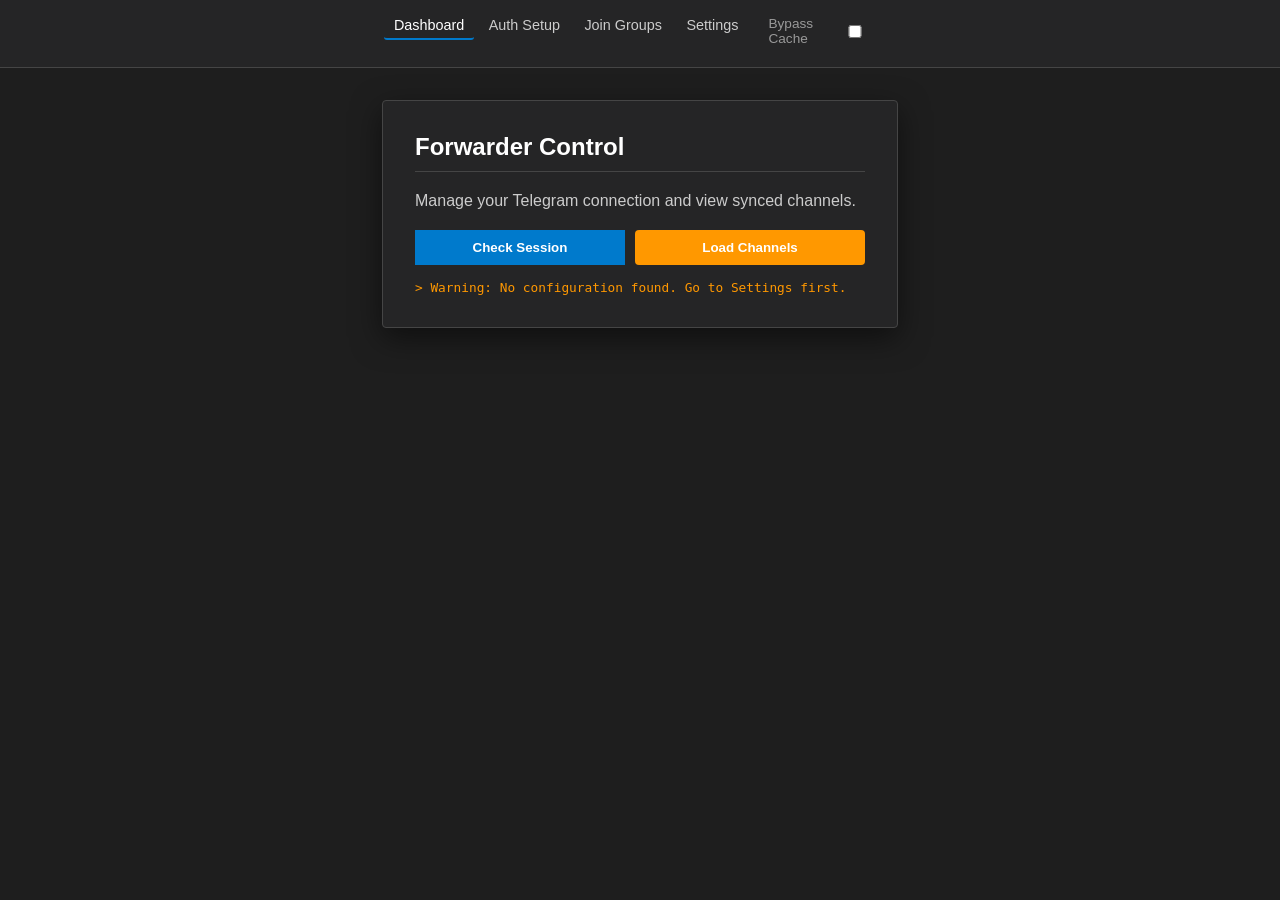
<file: telegram-auto/public/index.html>
<!DOCTYPE html>

<html lang="en">

<head>

<meta charset="UTF-8">

<meta name="viewport" content="width=device-width, initial-scale=1.0">

<title>Telegram Forwarder - Dashboard</title>

<link rel="stylesheet" href="style.css">

<script src="state.js"></script>

</head>

<body>

<nav class="navbar">

<div class="nav-links">

<a href="index.html" class="active">Dashboard</a>

<a href="setup.html">Auth Setup</a>

<a href="join.html">Join Groups</a>

<a href="settings.html">Settings</a>

</div>


<div class="nav-toggle-container">

<label class="switch-label">

<span>Bypass Cache</span>

<input type="checkbox" id="refresh-toggle" onchange="handleToggleChange(this.checked)">

<span class="slider"></span>

</label>

</div>

</nav>



<div class="container">

<header>

<h2>Forwarder Control</h2>

<p>Manage your Telegram connection and view synced channels.</p>

</header>


<div class="btn-group">

<button class="btn btn-blue" onclick="initializeSession()">Check Session</button>

<button class="btn btn-orange" onclick="loadChannels()">Load Channels</button>
</div>



<div id="status" class="status-box">System Ready.</div>



<div id="channel-container" class="data-section" style="display: none;">

<div class="section-header">

<h3>Your Channels & Groups</h3>

<span id="cache-indicator" class="badge"></span>

</div>

<div class="table-wrapper">

<table id="channel-table">

<thead>

<tr>

<th>Title</th>

<th>ID</th>

<th>Type</th>

<th>Username</th>

</tr>

</thead>

<tbody id="channel-list-body">

</tbody>

</table>

</div>

</div>

</div>



<script>

// On Page Load: Sync UI with the central state

window.onload = () => {

const currentState = getState();


// Set toggle position from saved state

document.getElementById('refresh-toggle').checked = !!currentState.refreshEnabled;


if (currentState.config && currentState.config.api_id) {

initializeSession();

} else {

updateStatus("> Warning: No configuration found. Go to Settings first.", "#FF9800");

}

};



function handleToggleChange(isRefreshEnabled) {

setState({ refreshEnabled: isRefreshEnabled });

const msg = isRefreshEnabled ? "Cache bypass enabled." : "Using SQLite cache.";

updateStatus(`> ${msg}`, "#666");

}



function updateStatus(text, color = "#333") {

const el = document.getElementById('status');

el.innerText = text;

el.style.color = color;

}



async function initializeSession() {

const { config } = getState();

updateStatus("> Initializing Telegram client...");


try {

const response = await fetch('/api/init', {

method: 'POST',

headers: { 'Content-Type': 'application/json' },

body: JSON.stringify(config)

});

const data = await response.json();


if (data.status === "authorized") {

updateStatus("> " + data.message, "#4CAF50");

} else {

updateStatus("> " + data.message, "#FF9800");

}

} catch (e) {

updateStatus("> Connection to API failed.", "#f44336");

}

}



async function loadChannels() {

const { config, refreshEnabled } = getState();

if (!config) return updateStatus("> Error: Settings missing.", "#f44336");



const container = document.getElementById('channel-container');

const tbody = document.getElementById('channel-list-body');

const indicator = document.getElementById('cache-indicator');



updateStatus(refreshEnabled ? "> Fetching live data (Bypassing Cache)..." : "> Fetching from database...");

tbody.innerHTML = "";



try {

// Build URL with refresh param based on toggle state

const url = `/api/channels?own=true${refreshEnabled ? '&refresh=true' : ''}`;


const response = await fetch(url, {

method: 'POST',

headers: { 'Content-Type': 'application/json' },

body: JSON.stringify(config)

});

const data = await response.json();



if (data.status === "success") {

updateStatus(`> Found ${data.channels.length} channels.`);

container.style.display = "block";


// Show source badge

indicator.innerText = data.source === "cache" ? "FROM CACHE" : "LIVE DATA";

indicator.className = `badge ${data.source === 'cache' ? 'bg-grey' : 'bg-blue'}`;



data.channels.forEach(ch => {

const row = `
<tr>
        <td><strong>${ch.title}</strong></td>
        <td><code>${ch.id}</code></td>
        <td>${ch.is_channel ? 'Channel' : 'Group'}</td>
        <td>
            <a href="channel_sync.html?channel-id=${ch.id}" class="btn-orange" 
               style="text-decoration:none; padding: 4px 8px; font-size: 11px;">
               Sync Files
            </a>
        </td>
    </tr>

`;

tbody.innerHTML += row;

});

} else {

updateStatus("> Error: " + data.message, "#f44336");

}

} catch (e) {

updateStatus("> Failed to reach server.", "#f44336");

}

}



async function controlForwarder(action) {

const { config } = getState();

updateStatus(`> Attempting to ${action} forwarder...`);

try {

const response = await fetch(`/api/forward/${action}`, {

method: 'POST',

headers: { 'Content-Type': 'application/json' },

body: JSON.stringify(config)

});

const data = await response.json();

updateStatus("> " + (data.status || data.message));

} catch (e) {

updateStatus("> Request Failed.", "#f44336");

}

}

</script>



<style>

.nav-toggle-container { display: flex; align-items: center; font-size: 0.85rem; }

.switch-label { display: flex; align-items: center; gap: 10px; cursor: pointer; }

</style>

</body>

</html>
</file>
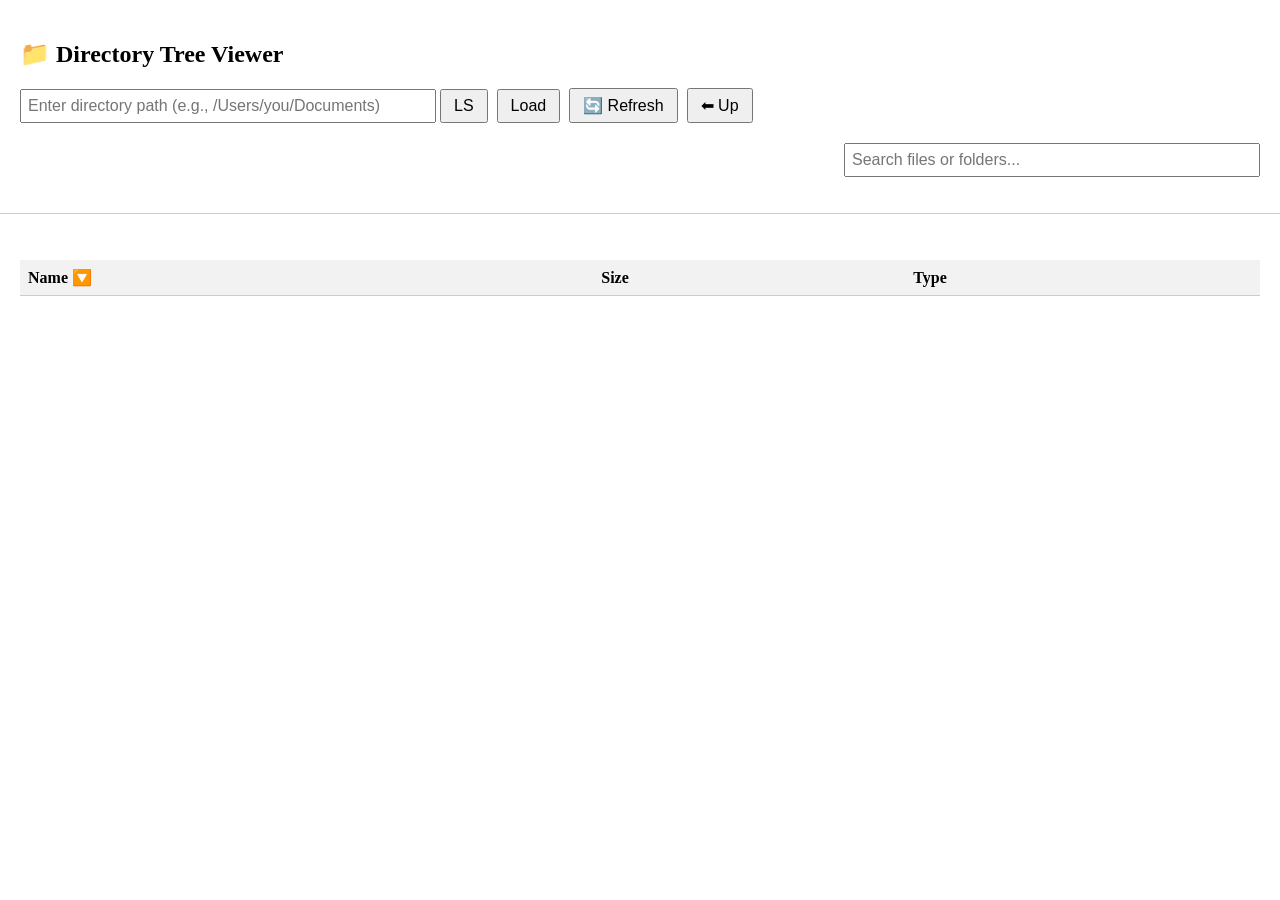
<file: dir_info/ui-table.html>
<!DOCTYPE html>
<html>
<head>
  <meta charset="UTF-8">
  <title>Directory Tree Viewer</title>
  <style>
    html, body {
      height: 100%;
      margin: 0;
      overflow: hidden;
    }

    #topControls {
      position: fixed;
      top: 0;
      left: 0;
      right: 0;
      background-color: white;
      padding: 20px;
      z-index: 10;
      border-bottom: 1px solid #ccc;
    }

    .controls-row {
      display: flex;
      justify-content: space-between; /* breadcrumb left, search right */
      align-items: center;
      margin-top: 10px;
    }

    #breadcrumb {
      font-size: 0.9em;
    }

    #breadcrumb span {
      cursor: pointer;
      color: blue;
      text-decoration: underline;
      margin-right: 5px;
    }

    #breadcrumb span:hover {
      text-decoration: none;
    }

    .search-box input {
      width: 250px;
      padding: 6px;
      font-size: 1em;
    }

    #breadcrumb {
      margin-top: 10px;
      font-size: 0.9em;
    }

    #breadcrumb span {
      cursor: pointer;
      color: blue;
      text-decoration: underline;
      margin-right: 5px;
    }

    #breadcrumb span:hover {
      text-decoration: none;
    }

    #tableContainer {
      position: absolute;
      top: 240px;
      bottom: 0;
      left: 0;
      right: 0;
      overflow-y: auto;
      padding: 0 20px 20px 20px;
    }

    input[type="text"] {
      width: 400px;
      padding: 6px;
      font-size: 1em;
    }

    button {
      padding: 6px 12px;
      font-size: 1em;
      margin-right: 5px;
    }

    .error {
      color: red;
      margin-top: 10px;
    }

    table {
      width: 100%;
      border-collapse: collapse;
      margin-top: 20px;
    }

    th, td {
      text-align: left;
      padding: 8px;
      border-bottom: 1px solid #ccc;
    }

    th {
      background-color: #f2f2f2;
      cursor: pointer;
    }

    .folder-row {
      cursor: pointer;
    }

    .indent {
      padding-left: 20px;
    }

    .search-box {
      margin-top: 10px;
    }
  </style>
</head>
<body>

<div id="topControls">
  <h2>📁 Directory Tree Viewer</h2>

  <div>
    <input type="text" id="dirInput" placeholder="Enter directory path (e.g., /Users/you/Documents)">
    <button onclick="loadLs()">LS</button>
    <button onclick="loadDir()">Load</button>
    <button onclick="refreshDir()">🔄 Refresh</button>
    <button onclick="goUp()">⬅ Up</button>
  </div>

  <div class="controls-row">
    <div id="breadcrumb"></div>

    <div class="search-box">
      <input type="text" id="searchInput" placeholder="Search files or folders..." oninput="filterTable()">
    </div>
  </div>
  
  <p class="error" id="errorMsg"></p>
</div>

<div id="tableContainer">
  <table id="dirTable">
    <thead>
    <tr>
      <th onclick="sortTable(0)">Name 🔽</th>
      <th onclick="sortTable(1)">Size</th>
      <th onclick="sortTable(2)">Type</th>
    </tr>
    </thead>
    <tbody id="dirTableBody"></tbody>
  </table>
</div>

<script>
  let flatData = [];
  let sortDirection = [true, true, true];

  window.onload = () => {
    const savedPath = localStorage.getItem('savedDirPath');
    if (savedPath) {
      document.getElementById('dirInput').value = savedPath;
      renderBreadcrumb(savedPath);
    }
  };

  document.getElementById('dirInput').addEventListener('input', (e) => {
    localStorage.setItem('savedDirPath', e.target.value);
    renderBreadcrumb(e.target.value);
  });

  function formatSize(bytes) {
    if (bytes === 0) return '0 B';
    const units = ['B', 'KB', 'MB', 'GB', 'TB'];
    const i = Math.floor(Math.log(bytes) / Math.log(1024));
    return (bytes / Math.pow(1024, i)).toFixed(1) + ' ' + units[i];
  }

  function buildTable() {
    const tbody = document.getElementById('dirTableBody');
    tbody.innerHTML = '';

    for (const item of flatData) {
      const tr = document.createElement('tr');
      tr.dataset.path = item.path;
      tr.classList.add(item.type === 'Folder' ? 'folder-row' : 'file-row');

      const nameTd = document.createElement('td');
      nameTd.innerHTML = (item.type === 'Folder' ? '📁 ' : '📄 ') + item.name;
      nameTd.className = 'indent';
      tr.appendChild(nameTd);

      const sizeTd = document.createElement('td');
      sizeTd.textContent = item.size ? formatSize(item.size) : '-';
      tr.appendChild(sizeTd);

      const typeTd = document.createElement('td');
      typeTd.textContent = item.type;
      tr.appendChild(typeTd);

      if (item.type === 'Folder') {
        tr.addEventListener('click', () => {
          loadLs(item.path); // ✅ Navigate into folder
        });
      }

      tbody.appendChild(tr);
    }
  }

  function renderBreadcrumb(path) {
    const breadcrumb = document.getElementById('breadcrumb');
    breadcrumb.innerHTML = '';

    const parts = path.split('/').filter(Boolean);
    let currentPath = path.startsWith('/') ? '/' : '';

    parts.forEach((part, index) => {
      currentPath += part + (index < parts.length - 1 ? '/' : '');

      const span = document.createElement('span');
      span.textContent = part;
      span.onclick = () => loadLs(currentPath);
      breadcrumb.appendChild(span);

      if (index < parts.length - 1) {
        breadcrumb.appendChild(document.createTextNode(' / '));
      }
    });

    // Update the input field as well
    document.getElementById('dirInput').value = path;
  }

  async function loadDir() {
    const path = document.getElementById('dirInput').value.trim();
    localStorage.setItem('savedDirPath', path);
    const errorMsg = document.getElementById('errorMsg');
    errorMsg.textContent = '';
    flatData = [];

    if (!path) {
      errorMsg.textContent = 'Please enter a directory path.';
      return;
    }

    try {
      const response = await fetch(`http://localhost:8000/api/dir_info?dirpath=${encodeURIComponent(path)}`);
      if (!response.ok) {
        const errData = await response.json();
        errorMsg.textContent = errData.error || 'Failed to load directory.';
        return;
      }

      const data = await response.json();

      function flattenTree(node, depth = 0) {
        const id = Math.random().toString(36).substr(2, 9);
        flatData.push({
          id,
          name: node.name,
          size: node.size,
          type: node.children ? 'Folder' : 'File',
          path: node.path || '',
        });

        // if (node.children) {
        //   for (const child of node.children) {
        //     flattenTree(child, depth + 1);
        //   }
        // }
      }

      flattenTree(data);
      buildTable();
      renderBreadcrumb(path);
    } catch (e) {
      errorMsg.textContent = 'Error fetching data.';
      console.error(e);
    }
  }

  async function loadLs(customPath = null) {
    const pathInput = document.getElementById('dirInput');
    const path = customPath || pathInput.value.trim();
    localStorage.setItem('savedDirPath', path);
    const errorMsg = document.getElementById('errorMsg');
    errorMsg.textContent = '';
    flatData = [];

    if (!path) {
      errorMsg.textContent = 'Please enter a directory path.';
      return;
    }

    try {
      const response = await fetch(`http://localhost:8000/api/ls?dirpath=${encodeURIComponent(path)}`);
      if (!response.ok) {
        const errData = await response.json();
        errorMsg.textContent = errData.detail || 'Failed to list directory.';
        return;
      }

      const data = await response.json();

      flatData = data.map(item => ({
        id: Math.random().toString(36).substr(2, 9),
        name: item.name,
        size: item.size ?? 0,
        type: item.total_items === 0 ? 'File' : 'Folder',
        path: item.path,
      }));

      pathInput.value = path;
      renderBreadcrumb(path);
      buildTable();
    } catch (e) {
      errorMsg.textContent = 'Error fetching data.';
      console.error(e);
    }
  }

  async function refreshDir() {
    const path = document.getElementById('dirInput').value.trim();
    localStorage.setItem('savedDirPath', path);
    const errorMsg = document.getElementById('errorMsg');
    errorMsg.textContent = '';
    flatData = [];

    if (!path) {
      errorMsg.textContent = 'Please enter a directory path.';
      return;
    }

    try {
      const response = await fetch(
        `http://localhost:8000/api/dir_info?dirpath=${encodeURIComponent(path)}&refresh=true`
      );

      if (!response.ok) {
        const errData = await response.json();
        errorMsg.textContent = errData.error || 'Failed to refresh directory.';
        return;
      }

      const data = await response.json();

      // Flatten just the root folder (same logic as loadDir)
      function flattenTree(node) {
        flatData.push({
          id: Math.random().toString(36).substr(2, 9),
          name: node.name,
          size: node.size,
          type: node.children ? 'Folder' : 'File',
          path: node.path || '',
        });
      }

      flattenTree(data);
      buildTable();
      renderBreadcrumb(path);
    } catch (e) {
      errorMsg.textContent = 'Error refreshing data.';
      console.error(e);
    }
  }


  function goUp() {
    const currentPath = document.getElementById('dirInput').value.trim();
    if (!currentPath || currentPath === '/' || currentPath === '') return;

    const parts = currentPath.split('/').filter(Boolean);
    parts.pop(); // Go one level up
    const newPath = currentPath.startsWith('/') ? '/' + parts.join('/') : parts.join('/');

    loadLs(newPath || '/');
  }

  function sortTable(colIndex) {
    const key = ['name', 'size', 'type'][colIndex];
    const direction = sortDirection[colIndex] ? 1 : -1;
    sortDirection[colIndex] = !sortDirection[colIndex];

    flatData.sort((a, b) => {
      let valA = a[key];
      let valB = b[key];
      if (typeof valA === 'string') valA = valA.toLowerCase();
      if (typeof valB === 'string') valB = valB.toLowerCase();
      return (valA < valB ? -1 : valA > valB ? 1 : 0) * direction;
    });

    buildTable();
  }

  function filterTable() {
    const search = document.getElementById('searchInput').value.toLowerCase();
    const rows = document.querySelectorAll('#dirTableBody tr');

    rows.forEach(row => {
      const name = row.cells[0]?.textContent?.toLowerCase() || '';
      row.style.display = name.includes(search) ? '' : 'none';
    });
  }
</script>

</body>
</html>
</file>
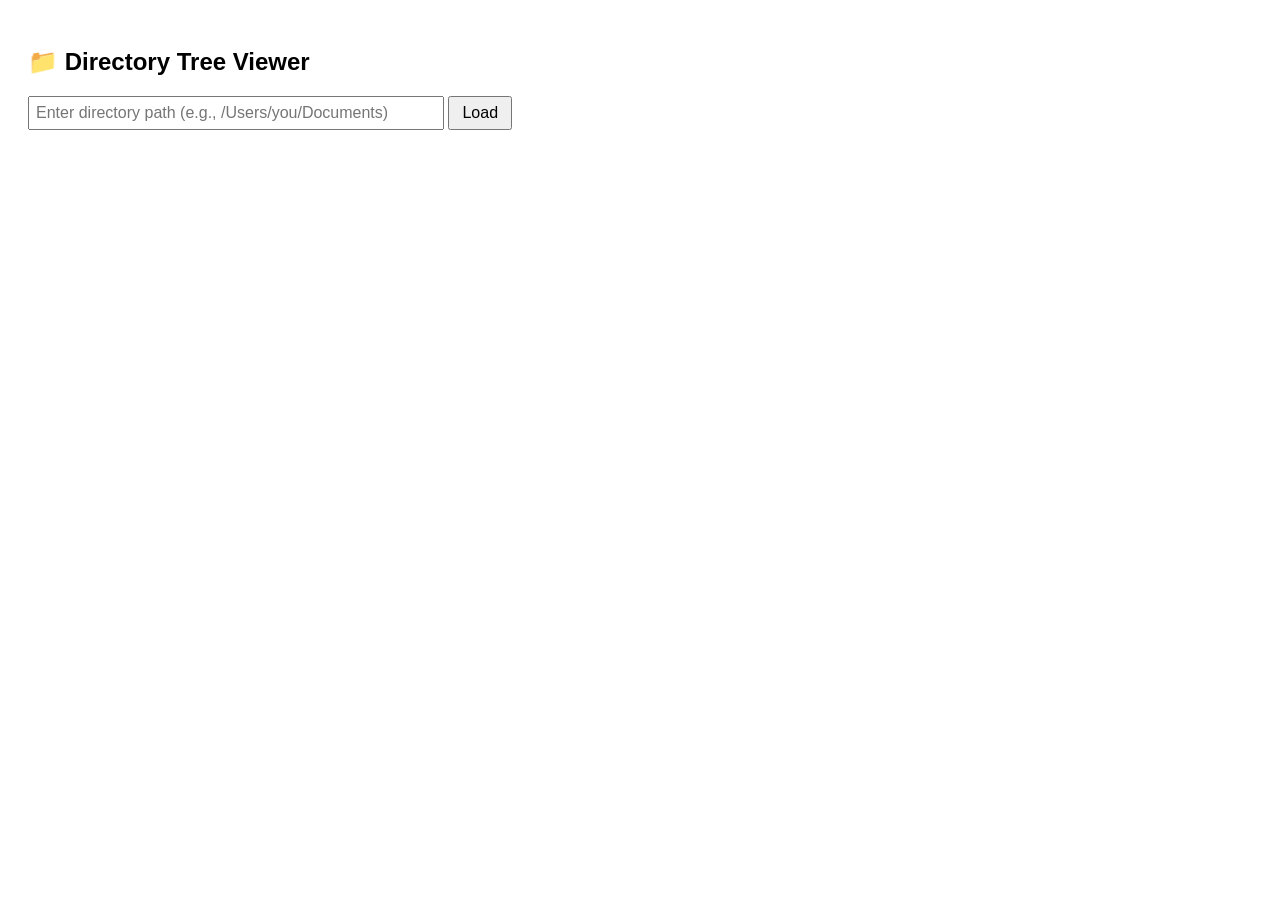
<file: dir_info/ui.html>
<!DOCTYPE html>
<html>
<head>
  <meta charset="UTF-8">
  <title>Directory Tree Viewer</title>
  <style>
    body {
      font-family: Arial, sans-serif;
      padding: 20px;
    }

    .folder {
      cursor: pointer;
      margin-left: 20px;
    }

    .children {
      display: none;
      margin-left: 20px;
      border-left: 1px dashed #ccc;
      padding-left: 10px;
    }

    .folder.open > .children {
      display: block;
    }

    .folder-label {
      font-weight: bold;
      color: #2a5db0;
    }

    .size {
      color: #555;
      font-size: 0.9em;
      margin-left: 8px;
    }

    input[type="text"] {
      width: 400px;
      padding: 6px;
      font-size: 1em;
    }

    button {
      padding: 6px 12px;
      font-size: 1em;
    }

    .error {
      color: red;
    }
  </style>
</head>
<body>

  <h2>📁 Directory Tree Viewer</h2>

  <div>
    <input type="text" id="dirInput" placeholder="Enter directory path (e.g., /Users/you/Documents)">
    <button onclick="loadDir()">Load</button>
  </div>

  <p class="error" id="errorMsg"></p>

  <div id="treeContainer"></div>

  <script>
    function formatSize(bytes) {
      if (bytes === 0) return '0 B';
      const units = ['B', 'KB', 'MB', 'GB', 'TB'];
      const i = Math.floor(Math.log(bytes) / Math.log(1024));
      return (bytes / Math.pow(1024, i)).toFixed(1) + ' ' + units[i];
    }

    function createNode(data, depth = 0) {
      const div = document.createElement('div');
      div.className = 'folder';

      const label = document.createElement('span');
      label.className = 'folder-label';
      label.textContent = data.name;
      label.style.marginLeft = depth * 10 + 'px';

      const size = document.createElement('span');
      size.className = 'size';
      size.textContent = `(${formatSize(data.size)})`;

      div.appendChild(label);
      div.appendChild(size);

      if (data.children && data.children.length > 0) {
        const childrenDiv = document.createElement('div');
        childrenDiv.className = 'children';

        for (const child of data.children) {
          childrenDiv.appendChild(createNode(child, depth + 1));
        }

        label.onclick = () => {
          div.classList.toggle('open');
        };

        div.appendChild(childrenDiv);
      }

      return div;
    }

    async function loadDir() {
      const path = document.getElementById('dirInput').value.trim();
      const errorMsg = document.getElementById('errorMsg');
      errorMsg.textContent = '';
      const container = document.getElementById('treeContainer');
      container.innerHTML = '';

      if (!path) {
        errorMsg.textContent = 'Please enter a directory path.';
        return;
      }

      try {
        const response = await fetch(`http://localhost:8000/api/dir_info?dirpath=${encodeURIComponent(path)}`);
        if (!response.ok) {
          const errData = await response.json();
          errorMsg.textContent = errData.error || 'Failed to load directory.';
          return;
        }

        const data = await response.json();
        const rootNode = createNode(data);
        container.appendChild(rootNode);
      } catch (e) {
        errorMsg.textContent = 'Error fetching data.';
        console.error(e);
      }
    }
  </script>

</body>
</html>
</file>
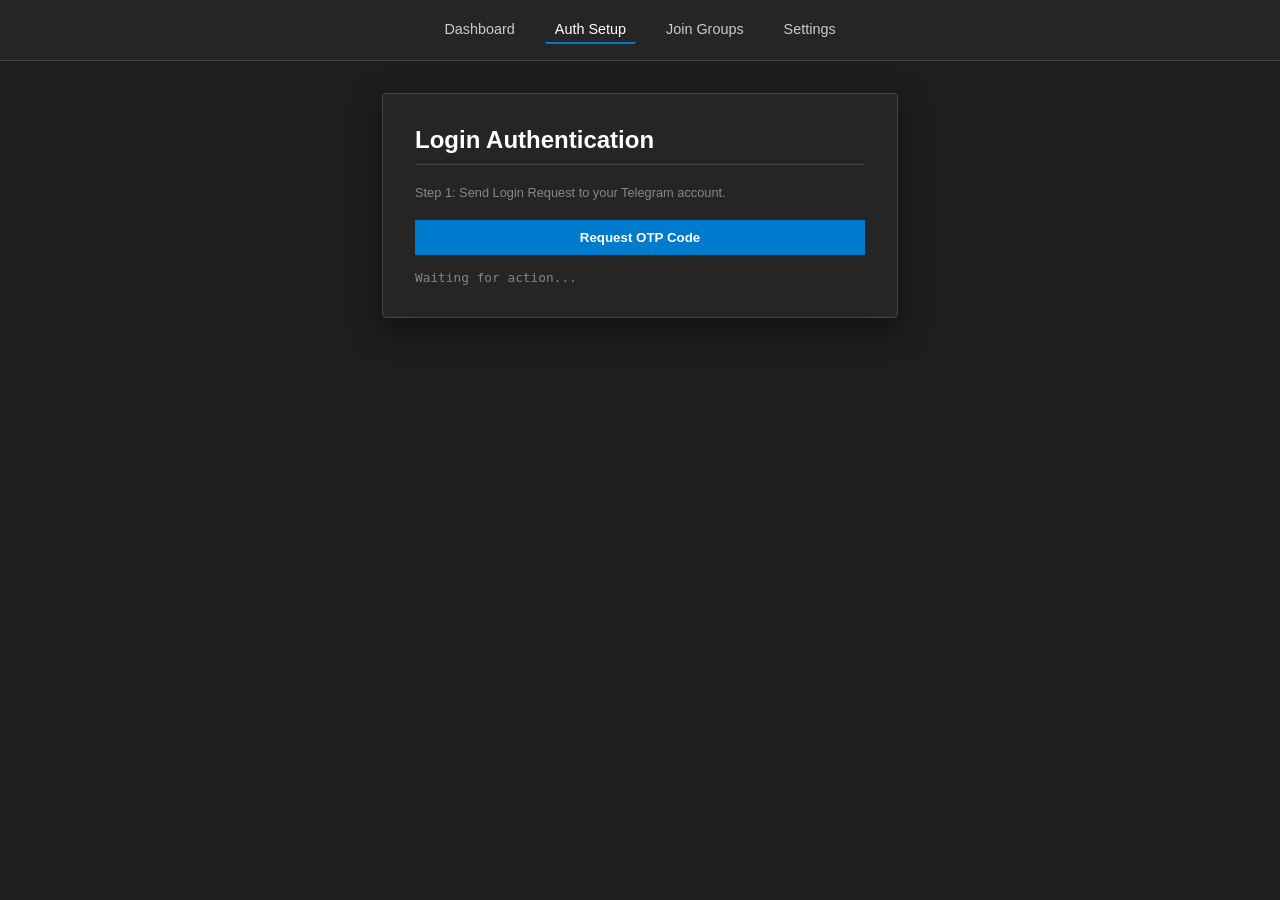
<file: telegram-auto/public/setup.html>
<!DOCTYPE html>
<html lang="en">
<head>
    <meta charset="UTF-8">
    <title>Telegram Setup</title>
    <link rel="stylesheet" href="style.css">
</head>
<body>
    <nav>
        <a href="index.html">Dashboard</a>
        <a href="setup.html" class="active">Auth Setup</a>
        <a href="join.html">Join Groups</a>
        <a href="settings.html">Settings</a>
    </nav>

    <div class="container">
        <h2>Login Authentication</h2>
        
        <div id="request-section">
            <p style="font-size: 0.8rem; color: #888;">Step 1: Send Login Request to your Telegram account.</p>
            <div class="btn-group">
                <button class="btn-blue" onclick="requestAuth()">Request OTP Code</button>
            </div>
        </div>

        <div id="otp-section" style="display:none; margin-top: 20px; border-top: 1px solid var(--border); padding-top: 20px;">
            <p style="font-size: 0.8rem; color: #888;">Step 2: Enter the 5-digit code received.</p>
            <div class="field">
                <label>Enter Telegram Code</label>
                <input type="text" id="otp_code" placeholder="12345" autocomplete="off">
            </div>
            <button class="btn-green" style="width: 100%;" onclick="verifyCode()">Verify & Login</button>
        </div>

        <div id="status">Waiting for action...</div>
    </div>

    <script>
        const STORAGE_KEY = 'tg_forwarder_config';

        function updateStatus(msg, isError = false) {
            const statusEl = document.getElementById('status');
            statusEl.innerText = "> " + msg;
            statusEl.style.color = isError ? "var(--error)" : "#858585";
        }

        async function requestAuth() {
            const config = JSON.parse(localStorage.getItem(STORAGE_KEY));
            if (!config || !config.api_id || !config.phone) { 
                updateStatus("Error: API ID and Phone missing in Settings!", true); 
                return; 
            }

            updateStatus("Connecting to Telegram...");

            try {
                const res = await fetch('/api/setup', {
                    method: 'POST',
                    headers: {'Content-Type': 'application/json'},
                    body: JSON.stringify(config)
                });
                
                const data = await res.json();
                updateStatus(data.message);
                
                if (data.status === "code_sent") {
                    document.getElementById('otp-section').style.display = 'block';
                } else if (data.status === "authorized") {
                    updateStatus("Success: Already logged in!");
                }
            } catch (err) {
                updateStatus("Server Error: Is FastAPI running?", true);
            }
        }

        async function verifyCode() {
            const config = JSON.parse(localStorage.getItem(STORAGE_KEY));
            const code = document.getElementById('otp_code').value.trim();

            if (!code) {
                updateStatus("Please enter the code first.", true);
                return;
            }

            updateStatus("Verifying code...");

            try {
                const res = await fetch('/api/verify', {
                    method: 'POST',
                    headers: {'Content-Type': 'application/json'},
                    body: JSON.stringify({
                        phone: config.phone,
                        code: code,
                        api_id: config.api_id,
                        api_hash: config.api_hash
                    })
                });

                const data = await res.json();

                if (data.status === "success") {
                    updateStatus("Login Successful! You can now use the Forwarder.");
                    document.getElementById('otp-section').style.display = 'none';
                    // Optional: Redirect to dashboard after 2 seconds
                    setTimeout(() => { window.location.href = 'index.html'; }, 2000);
                } else {
                    updateStatus("Error: " + data.message, true);
                }
            } catch (err) {
                updateStatus("Connection failed during verification.", true);
            }
        }
    </script>
</body>
</html>
</file>
<file: telegram-auto/public/style.css>
:root {
    --bg-main: #1e1e1e;
    --bg-side: #252526;
    --input-bg: #3c3c3c;
    --text: #cccccc;
    --accent: #007acc;
    --border: #454545;
    --success: #28a745;
    --error: #d73a49;
}

body {
    background-color: var(--bg-main);
    color: var(--text);
    font-family: 'Segoe UI', Tahoma, Geneva, Verdana, sans-serif;
    margin: 0;
    display: flex;
    flex-direction: column;
    align-items: center;
    min-height: 100vh;
}

/* Navigation Bar */
nav {
    width: 100%;
    background-color: var(--bg-side);
    border-bottom: 1px solid var(--border);
    padding: 1rem 0;
    display: flex;
    justify-content: center;
    gap: 20px;
    margin-bottom: 2rem;
}

nav a {
    color: var(--text);
    text-decoration: none;
    font-size: 0.9rem;
    padding: 5px 10px;
    border-radius: 3px;
}

nav a:hover {
    background: var(--input-bg);
}

nav a.active {
    color: white;
    border-bottom: 2px solid var(--accent);
}

/* Containers */
.container {
    background-color: var(--bg-side);
    border: 1px solid var(--border);
    padding: 2rem;
    width: 450px;
    box-shadow: 0 10px 30px rgba(0,0,0,0.5);
    border-radius: 4px;
}

h2 { border-bottom: 1px solid var(--border); padding-bottom: 10px; color: white; margin-top: 0; }

.field { margin-bottom: 15px; }

label { display: block; margin-bottom: 5px; color: #999; }

input, textarea {
    width: 100%;
    background: var(--input-bg);
    border: 1px solid var(--border);
    color: white;
    padding: 8px;
    box-sizing: border-box;
    outline: none;
}

input:focus { border-color: var(--accent); }

.btn-group { display: flex; gap: 10px; margin-top: 20px; }

button {
    flex: 1;
    padding: 10px;
    cursor: pointer;
    border: none;
    font-weight: bold;
    transition: opacity 0.2s;
    color: white;
}

.btn-blue { background: var(--accent); }
.btn-green { background: var(--success); }
.btn-outline { background: transparent; border: 1px solid var(--border); }

button:hover { opacity: 0.8; }

#status {
    margin-top: 15px;
    font-size: 0.8rem;
    color: #858585;
    font-family: monospace;
    white-space: pre-wrap;
    word-break: break-all;
}

.btn-orange {
    background-color: #FF9800;
    color: white;
    padding: 10px 20px;
    border: none;
    cursor: pointer;
    border-radius: 4px;
}

.table-wrapper {
    max-height: 400px;
    overflow-y: auto;
    border: 1px solid #ddd;
    border-radius: 4px;
}

#channel-table {
    width: 100%;
    border-collapse: collapse;
    font-size: 0.9rem;
}

#channel-table th, #channel-table td {
    text-align: left;
    padding: 12px;
    border-bottom: 1px solid #eee;
    color: #000;
}



#channel-table th {
    background-color: #f8f9fa;
    color: #000;
    position: sticky;
    top: 0;
}

#channel-table tr:hover {
    background-color: #f1f1f1;
}

code {
    background: #eee;
    color: #000;
    padding: 2px 4px;
    border-radius: 3px;
    font-family: monospace;
}

.table-wrapper { 
  background: white; 
  border-radius: 8px; 
  box-shadow: 0 2px 4px rgba(0,0,0,0.05); 
}
</file>
